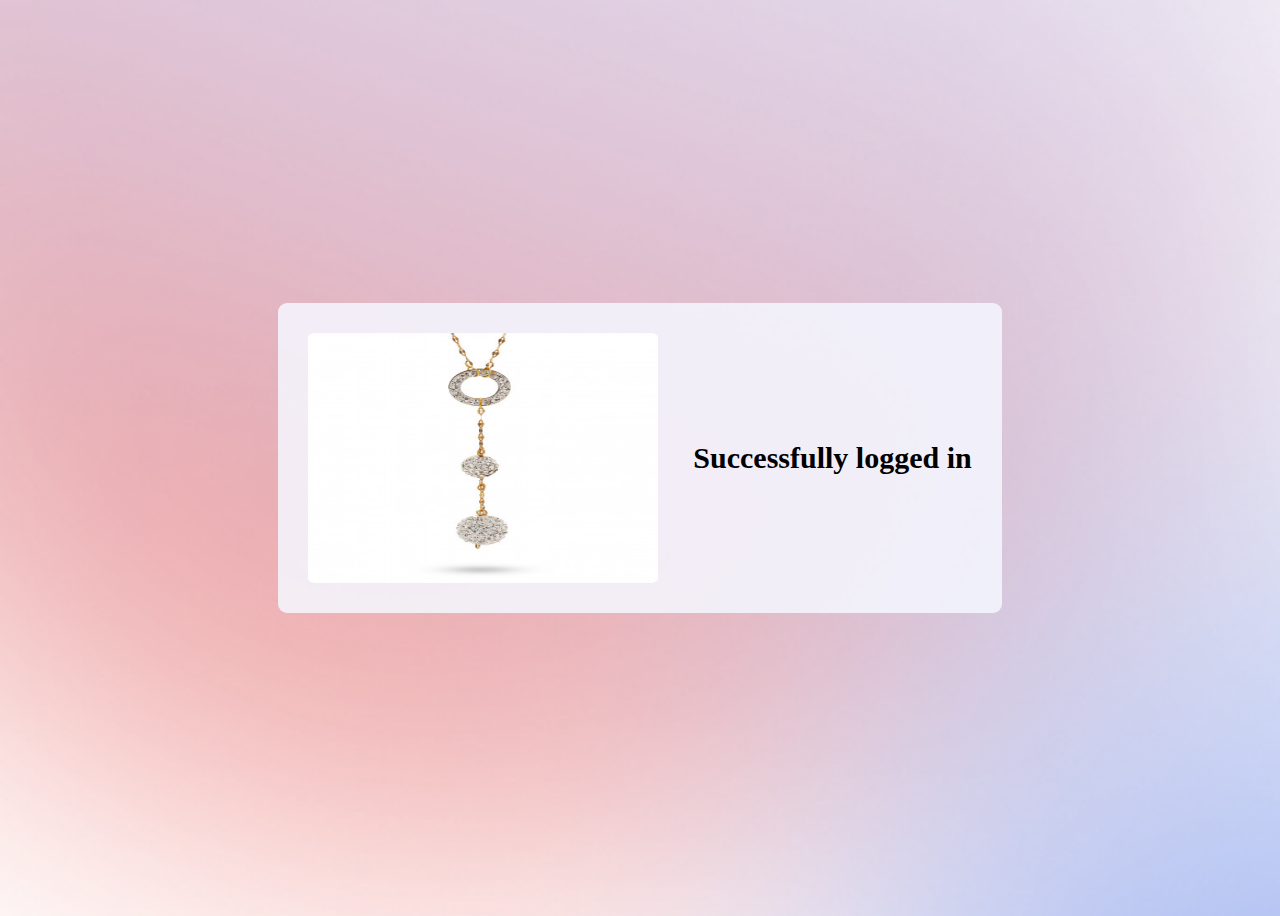
<file: successlogin.html>
<!DOCTYPE html>
<html lang="en">
    <head>
        <meta charset="UTF-8">
        <meta http-equiv="X-UA-Compatible" content="IE=edge">
        <meta name="viewport" content="width=device-width, initial-scale=1.0">
        <link rel="stylesheet" href="./css/successlogin.css">
        <link rel="stylesheet" href="./css/responsive.css">
        <title>Task</title>
    </head>
    <body>
        <div class="welcome">
            <img src="./img/Image Placeholder3.png" alt="Placeholder">
            <div class="text">
                <h2>Successfully logged in</h2>
                <a href="#" id="email-link"></a>
            </div>
        </div>

        <script src="./js/successlogin.js"></script>
        <!-- <script src="../login/js/main.js"></script> -->

    </body>
</html>
</file>
<file: css/successlogin.css>
body {
  background: url("../img/Welcome screen.png");
  background-size: cover;
  display: flex;
  justify-content: center;
  align-items: center;
  height: 100vh;
}
.welcome {
  display: flex;
  gap: 35px;
  justify-content: center;
  align-items: center;
  padding: 30px;
  background: rgba(245, 247, 255, 0.85);
  border-radius: 9px;
}
.welcome img {
  width: 350px;
  height: 250px;
}
.welcome h2 {
  font-size: 30px;
}

.welcome button {
  background: linear-gradient(113.87deg, #2663df 14.81%, #758ff0 88.76%);
  box-shadow: 0px 6px 18px #9cadf2;
  border-radius: 10px;
  padding: 10px 0;
  width: 100%;
  border: none;
  color: white;
  margin-top: 10px;
  cursor: pointer;
}
</file>
<file: css/responsive.css>
@media (max-width: 800px) {
  .welcome {
    display: flex;
    flex-direction: column;
    margin: 10px 0;
    padding: 20px;
  }
}
@media (max-width: 450px) {
  .welcome {
    display: flex;
    flex-direction: column;
    margin: 10px 0;
    padding: 20px;
    width: 270px;
  }
  .welcome img {
    width: 250px;
    height: 250px;
  }
  body {
    padding: 50px 0;
  }
}
</file>
